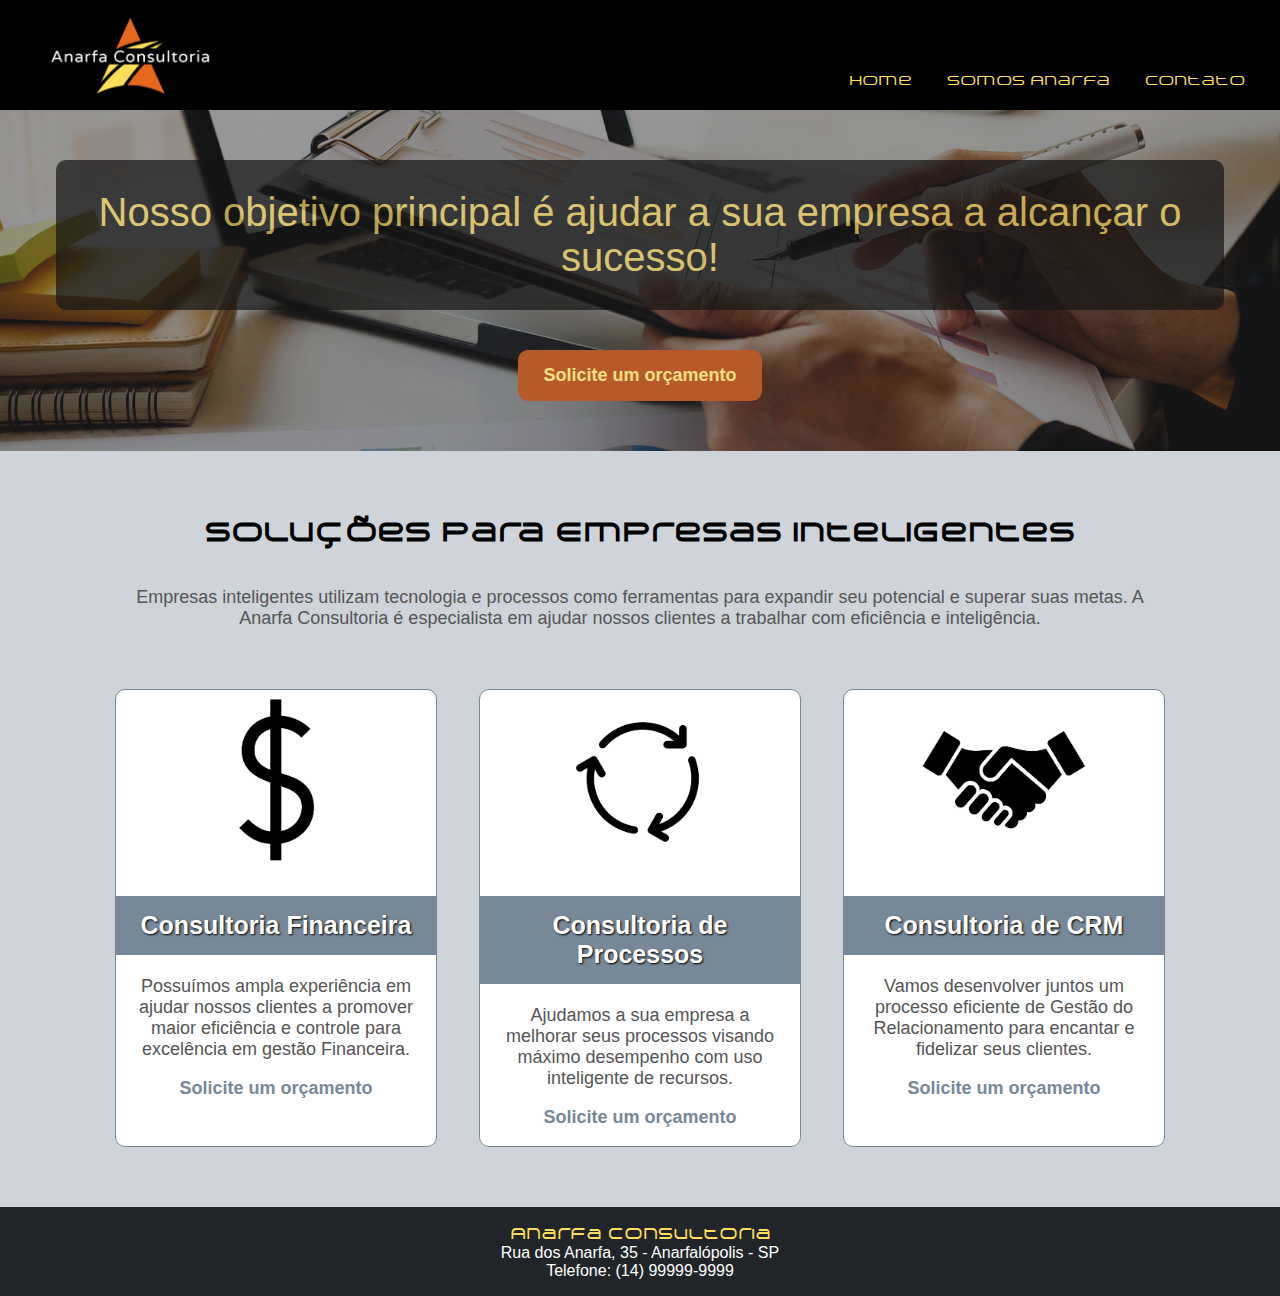
<file: index.html>
<!DOCTYPE html>
<html lang="pt-br">
<head>
    <meta charset="UTF-8">
    <meta name="viewport" content="width=device-width, initial-scale=1.0">
    <title>Anarfa Consultoria</title>
    <link rel="stylesheet" type="text/css" href="css/estilos.css" />
    <link rel="icon" type="image/png" href="img/logo.png" />
</head>
<body>
    <!--Cabeçalho do site-->
    <header>
        <a href="index.html">
            <img id="logo" src="img/logo.png" alt="Logotipo Anarfa" />
        </a>
        <!--Menu do site-->
        <nav>
            <a href="index.html">Home</a>
            <a href="sobre.html">Somos Anarfa</a>
            <a href="contato.html">Contato</a>
        </nav>
    </header>

    <!--Imagem de destaque da home-->
    <div id="imagem-home">
        <div id="call-to-action">
            Nosso objetivo principal é ajudar a sua empresa a 
            alcançar o sucesso!
        </div>
        <a id="solicitar-orcamento" href="contato.html">
            Solicite um orçamento
        </a>
    </div>

    <!--Conteúdo (miolo) do site-->
    <div id="container">
        <h1>Soluções Para Empresas Inteligentes</h1>
        <p>
            Empresas inteligentes utilizam tecnologia e processos como 
            ferramentas para expandir seu potencial e superar suas metas.
            A Anarfa Consultoria é especialista em ajudar nossos clientes 
            a trabalhar com eficiência e inteligência.
        </p>

        <div id="destaque-servicos">
            <!--Box serviço - Consultoria Financeira-->
            <div class="box-servico">
                <img src="img/servicos-financeiro.png" alt="Consultoria Financeira" />
                <h2>Consultoria Financeira</h2>
                <p>
                    Possuímos ampla experiência em ajudar nossos clientes 
                    a promover maior eficiência e controle para excelência 
                    em gestão Financeira.
                </p>
                <p>
                    <a href="contato.html">Solicite um orçamento</a>
                </p>
            </div>
            <!--Fim do box serviço-->
            <!--Box serviço - Consultoria de Processos-->
            <div class="box-servico">
                <img src="img/servicos-processos.png" alt="Consultoria de Processos--" />
                <h2>Consultoria de Processos</h2>
                <p>
                    Ajudamos a sua empresa a melhorar seus processos visando
                    máximo desempenho com uso inteligente de recursos.
                </p>
                <p>
                    <a href="contato.html">Solicite um orçamento</a>
                </p>
            </div>
            <!--Fim do box serviço-->
            <!--Box serviço - Consultoria CRM-->
            <div class="box-servico">
                <img src="img/servicos-crm.png" alt="Consultoria de CRM" />
                <h2>Consultoria de CRM</h2>
                <p>
                    Vamos desenvolver juntos um processo eficiente de 
                    Gestão do Relacionamento para encantar e fidelizar
                    seus clientes.
                </p>
                <p>
                    <a href="contato.html">Solicite um orçamento</a>
                </p>
            </div>
            <!--Fim do box serviço-->
        </div>
    </div>

    <!--Rodapé do site-->
    <footer>
        <p>
            <span>Anarfa Consultoria</span> <br />
            Rua dos Anarfa, 35 - Anarfalópolis - SP <br />
            Telefone: (14) 99999-9999
        </p>
    </footer>
    
</body>
</html>
</file>
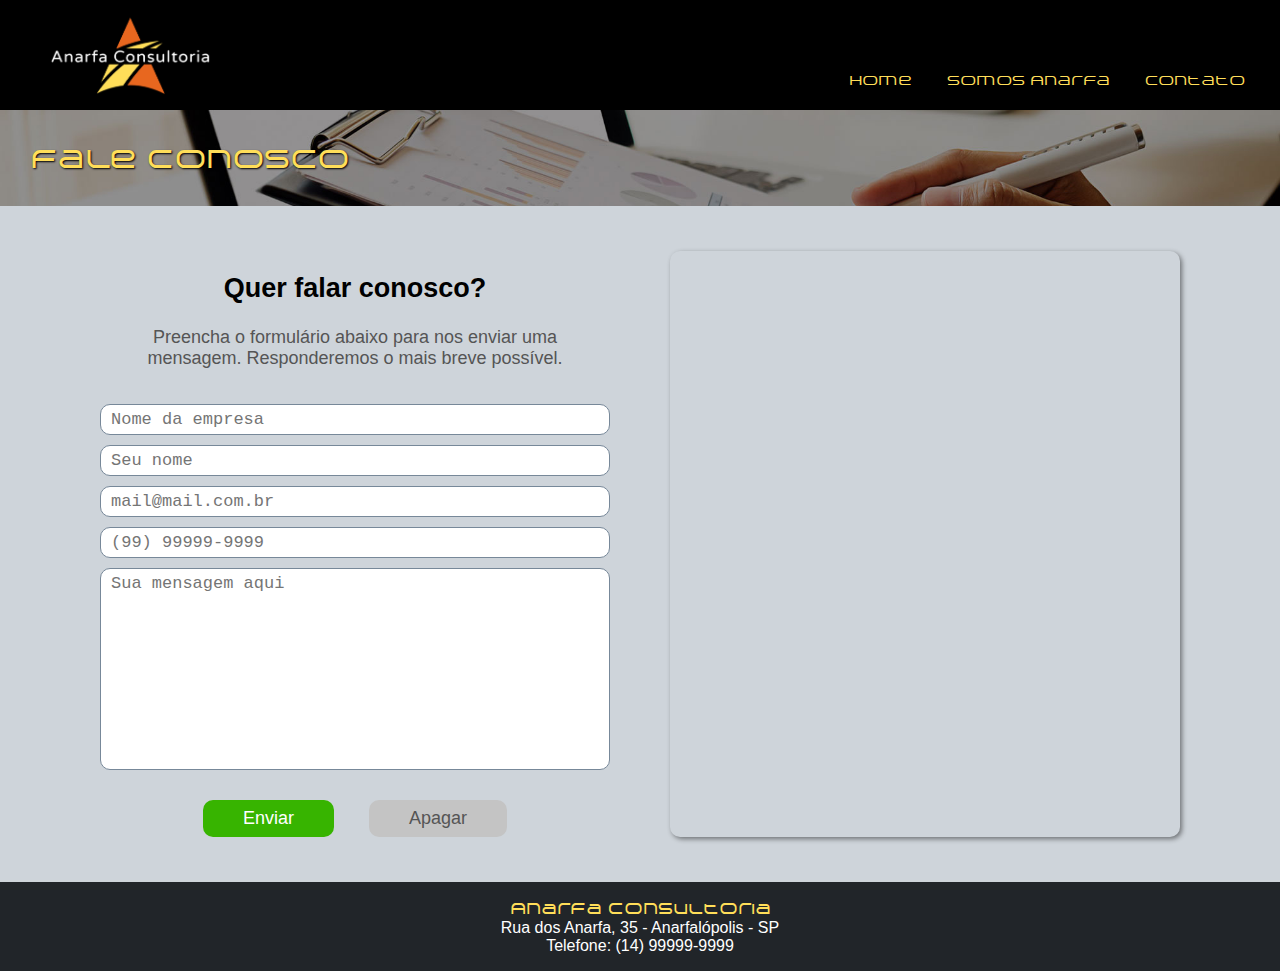
<file: contato.html>
<!DOCTYPE html>
<html lang="pt-br">
<head>
    <meta charset="UTF-8">
    <meta name="viewport" content="width=device-width, initial-scale=1.0">
    <title>Anarfa Consultoria - Fale Conosco</title>
    <link rel="stylesheet" type="text/css" href="css/estilos.css" />
    <link rel="icon" type="image/png" href="img/logo.png" />
</head>
<body>
    <!--Cabeçalho do site-->
    <header>
        <a href="index.html">
            <img id="logo" src="img/logo.png" alt="Logotipo Anarfa" />
        </a>
        <!--Menu do site-->
        <nav>
            <a href="index.html">Home</a>
            <a href="sobre.html">Somos Anarfa</a>
            <a href="contato.html">Contato</a>
        </nav>
    </header>

    <!--Imagem das páginas internas-->
    <div id="imagem-interna">
        <span>Fale Conosco</span>
    </div>

    <!--Conteúdo (miolo) do site-->
    <div id="container">
        <div id="contato-conteudo">
            <div id="dados-contato">
                <h2>Quer falar conosco?</h2>
                <p>
                    Preencha o formulário abaixo para nos enviar uma 
                    mensagem. Responderemos o mais breve possível.
                </p>
                <form id="frm-contato" action="#">
                    <input type="text" placeholder="Nome da empresa" required />
                    <input type="text" placeholder="Seu nome" required />
                    <input type="email" placeholder="mail@mail.com.br" required />
                    <input type="tel" placeholder="(99) 99999-9999" required />
                    <textarea rows="10" placeholder="Sua mensagem aqui"></textarea>

                    <div id="frm-buttons">
                        <button id="botao-enviar" type="submit">
                            Enviar
                        </button>
                        <button id="botao-apagar" type="reset">
                            Apagar
                        </button>
                    </div>
                </form>
            </div>
            <div id="mapa">
                <iframe src="https://www.google.com/maps/embed?pb=!1m18!1m12!1m3!1d3686.3974093010647!2d-48.54874652646707!3d-22.489268023079486!2m3!1f0!2f0!3f0!3m2!1i1024!2i768!4f13.1!3m3!1m2!1s0x94c7459baabaa92b%3A0xd1b954a115160672!2sEtec%20Comendador%20Jo%C3%A3o%20Rays!5e0!3m2!1spt-BR!2sbr!4v1746660039296!5m2!1spt-BR!2sbr" width="100%" height="100%" style="border:0;" allowfullscreen="" loading="lazy" referrerpolicy="no-referrer-when-downgrade"></iframe>
            </div>
        </div>  
    </div>

    <!--Rodapé do site-->
    <footer>
        <p>
            <span>Anarfa Consultoria</span> <br />
            Rua dos Anarfa, 35 - Anarfalópolis - SP <br />
            Telefone: (14) 99999-9999
        </p>
    </footer>
    
</body>
</html>
</file>
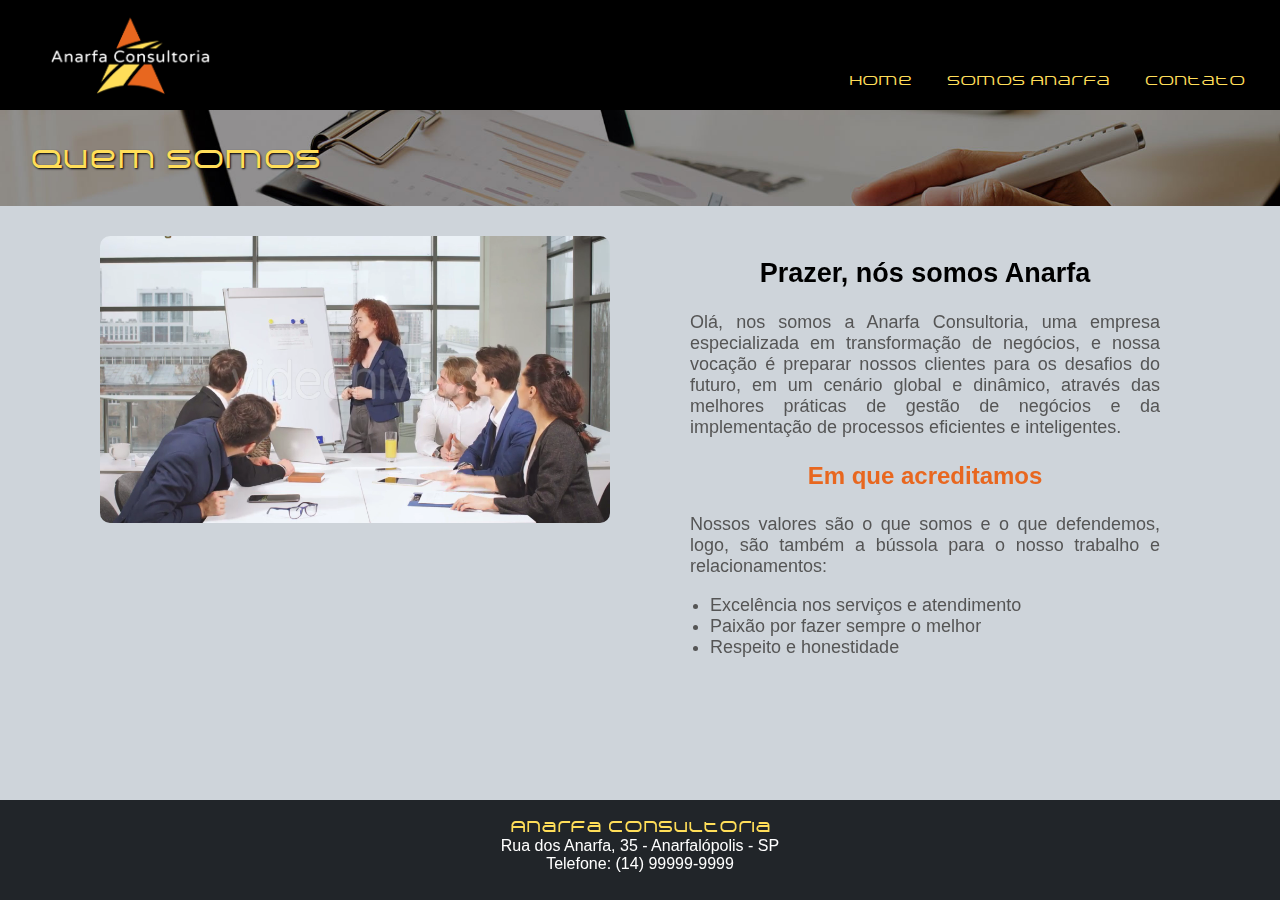
<file: sobre.html>
<!DOCTYPE html>
<html lang="pt-br">
<head>
    <meta charset="UTF-8">
    <meta name="viewport" content="width=device-width, initial-scale=1.0">
    <title>Anarfa Consultoria - Somos Anarfa</title>
    <link rel="stylesheet" type="text/css" href="css/estilos.css" />
    <link rel="icon" type="image/png" href="img/logo.png" />
</head>
<body>
    <!--Cabeçalho do site-->
    <header>
        <a href="index.html">
            <img id="logo" src="img/logo.png" alt="Logotipo Anarfa" />
        </a>
        <!--Menu do site-->
        <nav>
            <a href="index.html">Home</a>
            <a href="sobre.html">Somos Anarfa</a>
            <a href="contato.html">Contato</a>
        </nav>
    </header>

    <!--Imagem das páginas internas-->
    <div id="imagem-interna">
        <span>Quem somos</span>
    </div>

    <!--Conteúdo (miolo) do site-->
    <div id="container">
        <div id="conteudo-empresa">
            <div id="video-empresa">
                <video autoplay muted loop>
                    <source src="img/video-institucional.mp4" 
                            type="video/mp4" 
                    />
                </video>
            </div>
            <div id="info-empresa">
                <h2>Prazer, nós somos Anarfa</h2>
                <p>
                    Olá, nos somos a Anarfa Consultoria, uma empresa 
                    especializada em transformação de negócios, e nossa
                    vocação é preparar nossos clientes para os desafios 
                    do futuro, em um cenário global e dinâmico, através 
                    das melhores práticas de gestão de negócios e da 
                    implementação de processos eficientes e inteligentes.
                </p>
                <h3>Em que acreditamos</h3>
                <p>
                    Nossos valores são o que somos e o que defendemos,
                    logo, são também a bússola para o nosso trabalho 
                    e relacionamentos:
                </p>
                <ul>
                    <li>Excelência nos serviços e atendimento</li>
                    <li>Paixão por fazer sempre o melhor</li>
                    <li>Respeito e honestidade</li>
                </ul>
            </div>
        </div>        
    </div>

    <!--Rodapé do site-->
    <footer>
        <p>
            <span>Anarfa Consultoria</span> <br />
            Rua dos Anarfa, 35 - Anarfalópolis - SP <br />
            Telefone: (14) 99999-9999
        </p>
    </footer>
    
</body>
</html>
</file>
<file: css/estilos.css>
/* ----------- css para index.html ------------*/
body {
    border: 0px;
    margin: 0px;
    padding: 0px;
    font-family: 'Segoe UI', Tahoma, Geneva, Verdana, sans-serif;
    font-size: 18px;
    background-color: #ced4da;
    display: flex;
    flex-direction: column;
    height: 100vh;
}

@font-face {
    font-family: 'Arkitech Medium';
    src: url('../fonts/Arkitech\ Medium.ttf');
}

header {
    width: 100%;
    height: 110px;
    background-color: #000000;
    display: flex;
    justify-content: space-between;
}

#logo {
    height: 80px;
    padding: 15px 30px;
}

header nav {
    align-self: flex-end;
    padding-right: 20px;
    padding-bottom: 20px;
}

nav a {
    text-decoration: none;
    padding: 15px 15px;
    color: #ffde59;
    font-size: 13px;
    font-family: 'Arkitech Medium';
}

nav a:hover {
    color: #e8671f;
}

#imagem-home {
    width: 100%;
    height: 500px;
    background-image: url('../img/img-home.jpg');
    background-size: cover;
    opacity: 0.9;
    display: flex;
    flex-direction: column;
    justify-content: center;
    align-items: center;
    padding: 50px 0px;
}

#call-to-action {
    background-color: #000000;
    color: #ffde59;
    font-size: 40px;
    text-align: center;
    padding: 30px 40px;
    opacity: 0.7;
    border-radius: 10px;
    width: 85%;    
}

#solicitar-orcamento {
    background-color: #b54d16;
    text-decoration: none;
    color: #fbe27e;
    margin-top: 40px;
    border-radius: 10px;
    padding: 15px 25px;
    font-weight: bold;
}

#solicitar-orcamento:hover {
    background-color: #ffde59;
    color: #e8671f;
}

#container {
    padding: 0px 100px;
    text-align: center;
    max-width: 1900px;
    margin: 0px auto;
}

#container p {
    color: #555;
}

h1 {
    font-family: 'Arkitech Medium';
    font-size: 26px;
    padding: 45px 0px 20px 0px;
}

#destaque-servicos {
    margin: 60px 0px;
    display: flex;
    justify-content: space-between;
}

.box-servico {
    background-color: white;
    border: 1px solid lightslategray;
    border-radius: 10px;
    margin: 0px 15px;
    max-width: 320px;
}

.box-servico img {
    height: 180px;
}

.box-servico h2, p, a {
    padding: 0px 20px;
}

.box-servico h2 {
    background-color: lightslategray;
    font-size: 25px;
    padding: 15px 20px;
    color: white;
    text-shadow: 1px 1px 2px black;
}

.box-servico a {
    text-decoration: none;
    font-weight: bold;
    color: lightslategray;
}

.box-servico:hover a {
    color: #e8671f;
}

.box-servico:hover h2 {
    background-color: #e8671f;
}

footer {
    margin-top: auto;
    background-color: #212529;
    width: 100%;
    height: 100px;
    color: white;
    text-align: center;
    font-size: 16px;
}

footer span {
    font-family: 'Arkitech Medium';
    font-size: 15px;
    color: #ffde59;
}


/* ------- Estilos para a página sobre.html -------*/

#imagem-interna {
    background-image: url('../img/img-home.jpg');
    background-size: cover;

    width: 100%;
    padding: 30px 0px;

    font-family: 'Arkitech Medium';
    font-size: 26px;
    color: #ffde59;

    text-shadow: 1px 1px 2px black;
}

#imagem-interna span {
    padding: 0px 30px;
}

#conteudo-empresa {
    display: flex;  
    margin: 30px auto;  
}

#video-empresa {    
    width: 50%;
    margin-right: 30px;
}

#info-empresa {
    width: 50%;
    margin-left: 30px;
}

#video-empresa video {
    max-width: 100%;
    border-radius: 10px;
}

#info-empresa p, li {
    color: #555;
    text-align: justify;
}

h3 {
    color: #e8671f;
    font-size: 24px;
}

/*------- Estilos da página contato.html -------*/

#contato-conteudo {
    display: flex;
    padding: 45px 0px;
}

#dados-contato {
    width: 50%;
    margin-right: 30px;    
}

#mapa {
    width: 50%;
    margin-left: 30px;
}

#mapa iframe {
    border-radius: 10px;
    box-shadow: 2px 2px 5px rgba(0, 0, 0, 0.466);
}

#frm-contato {
    display: flex;
    flex-direction: column;
    justify-content: center;
    margin-top: 30px;
}

#frm-contato input, textarea {
    font-family: 'Courier New', Courier, monospace;
    font-size: 17px;
    margin: 5px 0;
    padding: 5px 10px;
    border: solid 1px lightslategrey;
    border-radius: 10px;
}

textarea {
    resize: none;
}

button {
    margin: 25px 15px 0 15px;
    padding: 8px 40px;
    border: 0;
    border-radius: 10px;
    font-family: 'Segoe UI', Tahoma, Geneva, Verdana, sans-serif;
    font-size: 18px;
}

#botao-enviar {
    background-color: #37b400;
    color: #fff;
    transition: .2s;
}

#botao-enviar:hover {
    background-color: darkgreen;
}

#botao-apagar {
    background-color: #c4c4c4;
    color: #555;
    transition: .2s;
}

#botao-apagar:hover {
    background-color: #fff;
}

/* ***********css para responividade************ */

@media (max-width:768px) {
    body {
        font-size: 22px;
    }

    header {
         flex-direction: column;
         height: 400px;
         align-items: center;
         justify-items: center;
    }
 
    header nav {
        text-align: center;
        display: flex;
        flex-direction: column;
        padding: 0;
        margin: 0 auto 20px auto;
    }

    #imagem-home {
        min-height: 300px;
        padding: 30px 0;
    }

    #call-to-action {
        font-size: 25px;
        padding: 15px;
        margin: 15px;
    }

    #solicitar-orcamento {
        margin: 15px;
        font-size: 25px;
        text-align: center;
    }
    
    #container {
        max-width: 100vw;
        margin: 0 10px;
        padding: 0;
    }

    #destaque-servicos {
        flex-direction: column;
        justify-content: center;
        margin: 30px 0;
    }

    h1 {
        font-size: 20px;
    }

    .box-servico {
        max-height: 510px;
        margin: 10px auto;
    } 

    #container p {
        font-size: 18px;
    }

    .box-servico  img {
        height: 100px;
        padding-top: 10px;
    }

    .box-servico h2 {
        margin: 10px 0;
    }

/* ************responsivo para quem somos***************
 */

 #imagem-interna span {
    font-size: 18px;
    text-align: center;
 }

 #conteudo-empresa {
    flex-direction: column-reverse;
 }

 #video-empresa {
    width: 95%;
    margin: 0;
    padding: 10px;
 }

 #info-empresa {
    width: 95%;
    margin: 0;
    padding: 10px;
 }

 #info-empresa p {
    text-align: center;
 }
 
 #info-empresa li {
    text-align: left;
    font-size: 18px;
 }

/*  ***************responsivo para página contato.html********************
 */

 #contato-conteudo {
    flex-direction: column;
 }

 #dados-contato {
    width: unset;
    margin: 0 10px;
 }

 #imagem-interna span {
    font-size: 16px;
 }

 #mapa {
    width: unset;
    margin: 0 10px;
 }

 #mapa iframe {
    margin: 30px 0;
    min-height: 250px;
 }

 #frm-contato input, textarea {
    font-size: 23px;
 }

 button {
    font-size: 25px;
    width: 200px;
    height: 70px;
 }
}
</file>
